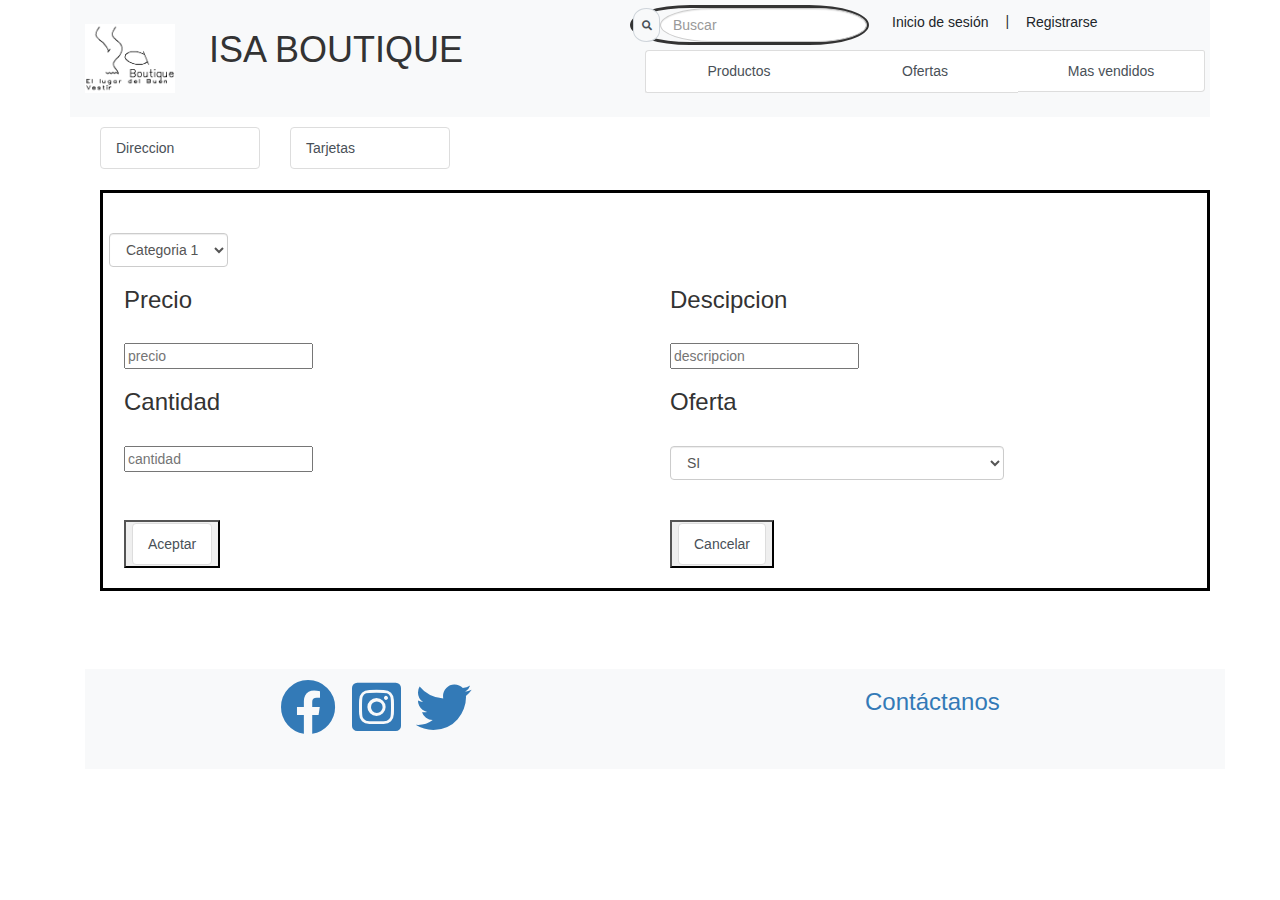
<file: agregarproducto.html>
<!DOCTYPE html>
<html lang="en">
<head>
    <meta charset="UTF-8">
    <meta name="viewport" content="width=device-width, initial-scale=1.0">
    <link rel="stylesheet" href="https://stackpath.bootstrapcdn.com/bootstrap/4.5.2/css/bootstrap.min.css" integrity="sha384-JcKb8q3iqJ61gNV9KGb8thSsNjpSL0n8PARn9HuZOnIxN0hoP+VmmDGMN5t9UJ0Z" crossorigin="anonymous">
    <link rel="stylesheet" href="index.css">
    <link rel="stylesheet" href="fontawesome/css/all.css">
    <!-- Compiled and minified Bootstrap CSS -->
    <link rel="stylesheet" href="https://maxcdn.bootstrapcdn.com/bootstrap/3.3.7/css/bootstrap.min.css" >
    <!-- Minified JS library -->
    <script src="https://ajax.googleapis.com/ajax/libs/jquery/3.2.1/jquery.min.js"></script>
    <!-- Compiled and minified Bootstrap JavaScript -->
    <script src="https://maxcdn.bootstrapcdn.com/bootstrap/3.3.7/js/bootstrap.min.js" ></script>
    <title>Poyecto Final</title>
</head>
<body class="bg-white">
    <div class="container bg-white" style="height: 100%; width: 100%;">
        <div class="bg-light row">
            <div class="col-6 py-3">
                <div class="d-inline-block" id="logo">
                    <img   onclick="location.href='index.html'" src="logo.png" alt="Logo" class="img-fluid">
                </div>
                <div class="d-none d-md-inline-block text-black h1" style="padding-left: 30px;">
                    ISA BOUTIQUE
                </div>
            </div>
            <div class="d-none d-md-block col-6 p-2">
                <div class="row text-right">
                    <form class="d-inline-block form-inline" style="border: solid;border-radius: 60px/20px " >
                        <div class="input-group" >
                            <div class="input-group-prepend" >
                                <span class="input-group-text bg-light"  style="border-radius: 60px/50px">
                                    <i class="fas fa-search"></i>
                                </span>
                                <input type="text" placeholder="Buscar" class="form-control" style="border-radius: 60px/20px" >
                            </div>
                        </div>
                    </form>
                    <div class="ml-3 text-right d-inline-block">
                        <button class="btn btn-light" type="button" data-toggle="modal" data-target="#modalLogin">
                            Inicio de sesión
                        </button>
                        |
                        <button style="align-items: centerda;" class="btn btn-light" type="button" data-toggle="modal" data-target="#modalRegistro">
                            Registrarse
                        </button>
                    </div>
                </div>
                <div class="mt-2">
                    <ul class="list-group list-group-horizontal text-center">
                        <li style="border-right: none;" onclick="location.href='productos.html'"  class="list-group-item list-group-item-action">Productos</li>
                        <li style="border-right: none;" onclick="location.href='ofertas.html'"  class="list-group-item list-group-item-action">Ofertas</li>
                        <li style="border-left: none;" onclick="location.href='#'" class="list-group-item list-group-item-action">Mas vendidos</li>
                    </ul>
                </div>
            </div>
            <div class="d-block d-md-none col-6 p-2 text-right" >
                <button class="btn btn-light" id="search_button" style="border-radius: 60px/20px" onclick="">
                    <i class="fas fa-search"></i>
                </button>
            </div>
        </div>
        <div  class="container d-none d-sm-block d-md-block">
            <div class="row" style="padding-top: 10px;">
                <div class="col-2">
                    <li onclick="location.href='direccion.html'"  class="list-group-item list-group-item-action">Direccion</li>
                </div>
                <div class="col-2">
                    <li onclick="location.href='tarjeta.html'"  class="list-group-item list-group-item-action">Tarjetas</li>
                </div>
            </div>
            <div class="containt" style="height: 500px;width: 100%; overflow-y: auto; ">
                <div id="categoria" class="col-12 categoria" style="width: 100%;">
                    <div class="row"  style="padding-top: 40px;">
                        <div class="col4">
                            <select class="form-control">
                                <ul>
                                    <option value="1">Categoria 1</option>
                                    <option value="2">Categoria 2</option>
                                    <option value="3">Categoria 3</option>
                                </ul>
                              </select>
                        </div>
                        <div class="col4"></div>
                        <div class="col4"></div>
                    </div>
                    <div class="row">
                        <div class="col-6">
                           <h3> Precio</h3>
                            <br><input id="precio" placeholder="precio">
                        </div>
                        <div class="col-6">
                            <h3> Descipcion</h3>
                            <br><input id="descripcion" placeholder="descripcion">
                        </div>
                    </div>
                    <div class="row">
                        <div class="col-4">
                           <h3> Cantidad</h3>
                            <br><input id="cantidad" placeholder="cantidad">
                        </div>
                        <div class="col-2">
                        </div>
                        <div class="col-4">
                            <h3> Oferta</h3>
                            <br> <select class="form-control">
                                <ul>
                                    <option value="1">SI</option>
                                    <option value="2">No</option>
                                </ul>
                              </select>
                        </div>
                    </div>
                    <div class="row" style="padding-top: 20px;">
                        <div class="col-4" style="align-items: center; padding-top: 20px; padding-bottom: 20px;" >
                            <button style="align-items: center; text-align: center;">
                                <li onclick="location.href='#'"  class="list-group-item list-group-item-action">Aceptar</li>
                            </button>
                        </div>
                        <div class="col-2" style="align-items: center; padding-top: 20px; padding-bottom: 20px;" >
                            
                        </div>
                        <div class="col-4" style="align-items: center; padding-top: 20px; padding-bottom: 20px;" >
                            <button style="align-items: center; text-align: center;">
                                <li onclick="location.href='#'"  class="list-group-item list-group-item-action">Cancelar</li>
                            </button>
                        </div>
                    </div>
                    
                </div>
            </div>

           
            
            <div class="bg-light row text-black d-none d-sm-none d-md-block " style="height: 100px;">
                <div class="row">
                    <div class="col-2">
    
                    </div>
                    <div class="col-6" id="redes1" >
                        <a href="" class="text-black" >
                            <i class="fab fa-facebook"></i></a>
                        <a href="" class="text-black">
                            <i class="fab fa-instagram-square"></i>
                        </a>
                        <a href="" class="text-black">
                            <i class="fab fa-twitter"></i>
                        </a>
                    </div>
                    <div class="col-3 text-left" >
                        <h3><a href="">Contáctanos</a></h3>
                    </div>
                </div>

        </div>
        </div>
        <div class="row justify-content-end collapse" id="menu_inicio" style="position: right;">
            <div class="col-4 bg-light " id="redes2">
                <div>
                    <a href="" class="text-black" data-toggle="modal" data-target="#modalLogin">
                        Inicio de sesion
                </div>
                <div>
                    <a href="" class="text-black" data-toggle="modal" data-target="#modalRegistro">
                        Registrarse
                    </a>
                </div>
            </div>
        </div>

        <div class="row justify-content-end collapse" id="menu_footer" style="position: right;">
            <div class="col-4 bg-light">
                <div>
                    <a href="" class="text-black" data-toggle="modal" data-target="#modalLogin">Iniciar sesión</a>
                </div>
                <div>
                    <a href="" class="text-black" data-toggle="modal" data-target="#modalRegistro">Registrarse</a>
                </div>
            </div>
        </div>
        <div class="row justify-content-end collapse" id="menu_redes" style="position: right;">
            <div class="col-4 bg-light " id="redes2">
                <div>
                    <a href="" class="text-black" >
                        <i class="fab fa-facebook"></i></a>
                </div>
                <div>
                    <a href="" class="text-black">
                        <i class="fab fa-instagram-square"></i>
                    </a>
                </div>
                <div>
                    <a href="" class="text-black">
                        <i class="fab fa-twitter"></i>
                    </a>
                </div>
            </div>
        </div>
        <div style="width: 100%;" class="d-none d-sm-block d-md-none">
            
        <div class="bg-light row text-white d-md-none text-center">
            <div class="col-3">
                <button class="btn btn-light footer_phone"  onclick="location.href='carrito.html'">
                    <i class="fas fa-ticket-alt"></i>
                </button>
            </div>
            <div class="col-3">
                <button class="btn btn-light footer_phone" onclick="location.href='productos.html'">
                    <i class="fas fa-tv"></i>
                </button>
            </div>
            <div class="col-3">
                <button class="btn btn-light footer_phone">
                    <button class="btn btn-light footer_phone" data-toggle="collapse" data-target="#menu_redes">
                    <i class="fas fa-theater-masks"></i>
                </button>
            </div>
            <div class="col-3">
                <button class="btn btn-light footer_phone" data-toggle="collapse" data-target="#menu_inicio">
                    <i class="fas fa-bars"></i>
                </button>
            </div>
        </div>
    </div>

    <!-- modal compra-->
    <div class="modal fade" id="modalLogin" tabindex="-1">
        <div class="modal-dialog">
            <div class="modal-content">
                <div class="modal-header">
                    <h3 class="modal-title ">Iniciar sesión </h3>
                    <button type="button" class="close" data-dismiss="modal">
                        <span>&times;</span>
                    </button>
                </div>
                <div class="modal-body">
                    <form>
                        <div class="form-group">
                            <label for="login_email">Correo</label>
                            <input type="text" id="login_email" name="login_email" class="form-control">
                        </div>
                        <div class="form-group">
                            <label for="login_pass">Contraseña</label>
                            <input type="password" id="login_pass" name="login_pass" class="form-control">
                        </div>
                    </form>
                </div>
                <div class="modal-footer">
                    <button class="btn btn-primary">
                        Aceptar
                    </button>
                    <button class="btn btn-secondary" data-dismiss="modal">
                        Cancelar
                    </button>
                </div>
            </div>
        </div>
    </div>
    <!-- Modal de login -->
    <div class="modal fade" id="modalcompra" tabindex="-1">
        <div class="modal-dialog">
            <div class="modal-content">
                <div class="modal-header">
                    <h3 class="modal-title ">Confirmar compra </h3>
                    <button type="button" class="close" data-dismiss="modal">
                        <span>&times;</span>
                    </button>
                </div>
                <div class="modal-body">
                    <h3>Su compra ha realizado con exito</h3>
                </div>
                <div class="modal-footer">
                    <button class="btn btn-primary" data-dismiss="modal">
                        Continuar
                    </button>
                </div>
            </div>
        </div>
    </div>

    <!-- Modal de registro -->
    <div class="modal fade" id="modalRegistro" tabindex="-1">
        <div class="modal-dialog modal-lg">
            <div class="modal-content">
                <div class="modal-header">
                    <h3 class="modal-title">Registro</h3>
                    <button type="button" class="close" data-dismiss="modal">
                        <span>&times;</span>
                    </button>
                </div>
                <div class="modal-body">
                    <form>
                        <div class="form-row">
                            <div class="form-group col-6">
                                <label for="name">Nombre (s)</label>
                                <input type="text" class="form-control" id="name" name="name">
                            </div>
                            <div class="form-group col-6">
                                <label for="lastname">Apellidos</label>
                                <input type="text" class="form-control" id="lastname" name="lastname">
                            </div>
                        </div>
                        <div class="form-group">
                            <label for="email">Correo</label>
                            <input type="text" class="form-control" id="email" name="email">
                        </div>
                        <div class="form-row">
                            <div class="form-group col-6">
                                <label for="password">Contraseña</label>
                                <input type="password" class="form-control" id="password" name="password">
                            </div>
                            <div class="form-group col-6">
                                <label for="password2">Confirmar contraseña</label>
                                <input type="password2" class="form-control" id="lastname2" name="lastname2">
                            </div>
                        </div>
                    </form>
                </div>
                <div class="modal-footer">
                    <button class="btn btn-primary">
                        Aceptar
                    </button>
                    <button class="btn btn-secondary" data-dismiss="modal">
                        Cancelar
                    </button>
                </div>
            </div>
        </div>
    </div>

    <script src="https://code.jquery.com/jquery-3.5.1.slim.min.js" integrity="sha384-DfXdz2htPH0lsSSs5nCTpuj/zy4C+OGpamoFVy38MVBnE+IbbVYUew+OrCXaRkfj" crossorigin="anonymous"></script>
    <script src="https://cdn.jsdelivr.net/npm/popper.js@1.16.1/dist/umd/popper.min.js" integrity="sha384-9/reFTGAW83EW2RDu2S0VKaIzap3H66lZH81PoYlFhbGU+6BZp6G7niu735Sk7lN" crossorigin="anonymous"></script>
    <script src="https://stackpath.bootstrapcdn.com/bootstrap/4.5.2/js/bootstrap.min.js" integrity="sha384-B4gt1jrGC7Jh4AgTPSdUtOBvfO8shuf57BaghqFfPlYxofvL8/KUEfYiJOMMV+rV" crossorigin="anonymous"></script>
</body>
</html>
</file>
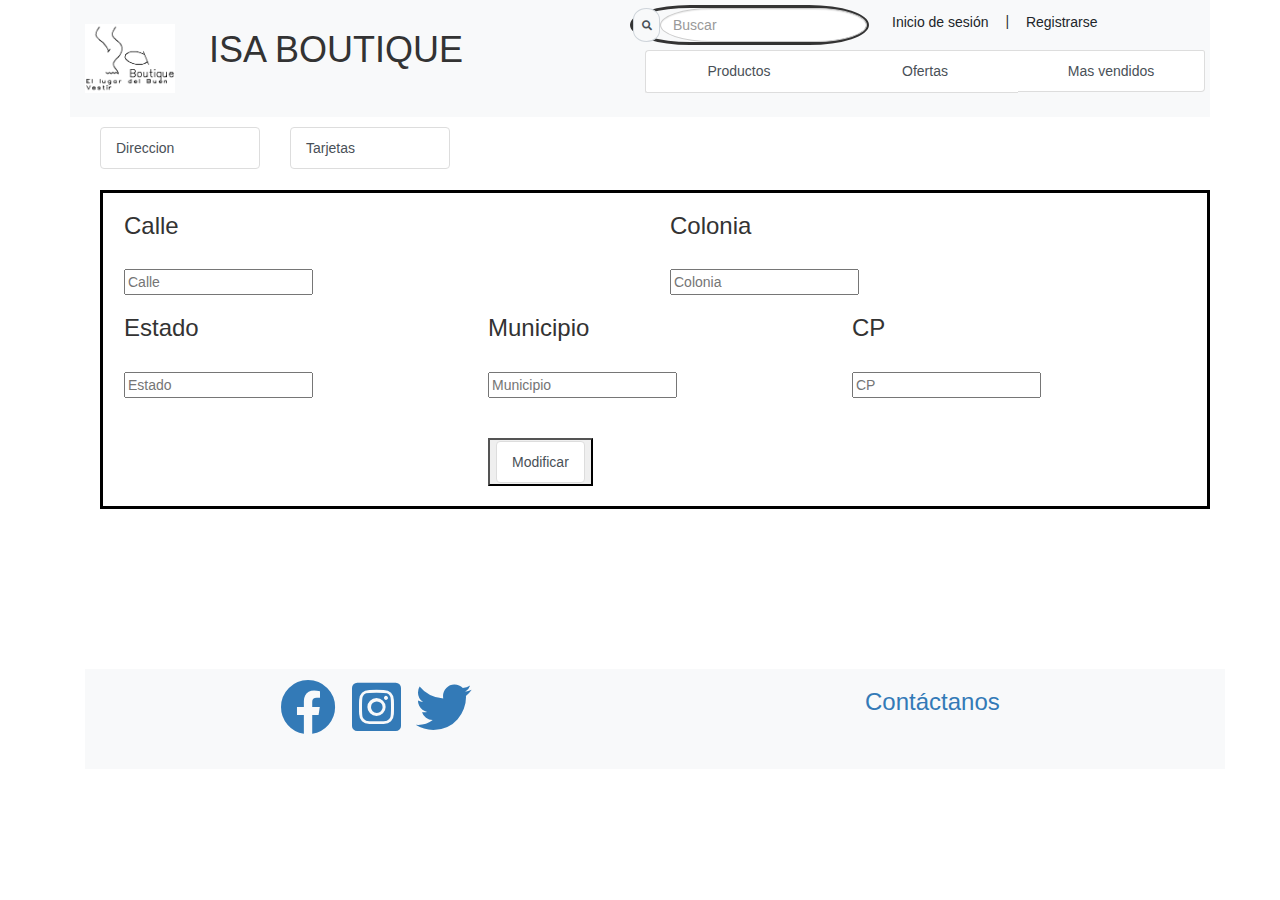
<file: direccion.html>
<!DOCTYPE html>
<html lang="en">
<head>
    <meta charset="UTF-8">
    <meta name="viewport" content="width=device-width, initial-scale=1.0">
    <link rel="stylesheet" href="https://stackpath.bootstrapcdn.com/bootstrap/4.5.2/css/bootstrap.min.css" integrity="sha384-JcKb8q3iqJ61gNV9KGb8thSsNjpSL0n8PARn9HuZOnIxN0hoP+VmmDGMN5t9UJ0Z" crossorigin="anonymous">
    <link rel="stylesheet" href="index.css">
    <link rel="stylesheet" href="fontawesome/css/all.css">
    <!-- Compiled and minified Bootstrap CSS -->
    <link rel="stylesheet" href="https://maxcdn.bootstrapcdn.com/bootstrap/3.3.7/css/bootstrap.min.css" >
    <!-- Minified JS library -->
    <script src="https://ajax.googleapis.com/ajax/libs/jquery/3.2.1/jquery.min.js"></script>
    <!-- Compiled and minified Bootstrap JavaScript -->
    <script src="https://maxcdn.bootstrapcdn.com/bootstrap/3.3.7/js/bootstrap.min.js" ></script>
    <title>Poyecto Final</title>
</head>
<body class="bg-white">
    <div class="container bg-white" style="height: 100%; width: 100%;">
        <div class="bg-light row">
            <div class="col-6 py-3">
                <div class="d-inline-block" id="logo">
                    <img   onclick="location.href='index.html'" src="logo.png" alt="Logo" class="img-fluid">
                </div>
                <div class="d-none d-md-inline-block text-black h1" style="padding-left: 30px;">
                    ISA BOUTIQUE
                </div>
            </div>
            <div class="d-none d-md-block col-6 p-2">
                <div class="row text-right">
                    <form class="d-inline-block form-inline" style="border: solid;border-radius: 60px/20px " >
                        <div class="input-group" >
                            <div class="input-group-prepend" >
                                <span class="input-group-text bg-light"  style="border-radius: 60px/50px">
                                    <i class="fas fa-search"></i>
                                </span>
                                <input type="text" placeholder="Buscar" class="form-control" style="border-radius: 60px/20px" >
                            </div>
                        </div>
                    </form>
                    <div class="ml-3 text-right d-inline-block">
                        <button class="btn btn-light" type="button" data-toggle="modal" data-target="#modalLogin">
                            Inicio de sesión
                        </button>
                        |
                        <button style="align-items: centerda;" class="btn btn-light" type="button" data-toggle="modal" data-target="#modalRegistro">
                            Registrarse
                        </button>
                    </div>
                </div>
                <div class="mt-2">
                    <ul class="list-group list-group-horizontal text-center">
                        <li style="border-right: none;" onclick="location.href='productos.html'"  class="list-group-item list-group-item-action">Productos</li>
                        <li style="border-right: none;" onclick="location.href='ofertas.html'"  class="list-group-item list-group-item-action">Ofertas</li>
                        <li style="border-left: none;" onclick="location.href='#'" class="list-group-item list-group-item-action">Mas vendidos</li>
                    </ul>
                </div>
            </div>
            <div class="d-block d-md-none col-6 p-2 text-right" >
                <button class="btn btn-light" id="search_button" style="border-radius: 60px/20px" onclick="">
                    <i class="fas fa-search"></i>
                </button>
            </div>
        </div>
        <div  class="container d-none d-sm-none d-md-block">
            <div class="row" style="padding-top: 10px;">
                <div class="col-2">
                    <li onclick="location.href='direccion.html'"  class="list-group-item list-group-item-action">Direccion</li>
                </div>
                <div class="col-2">
                    <li onclick="location.href='tarjeta.html'"  class="list-group-item list-group-item-action">Tarjetas</li>
                </div>
            </div>
            <div class="containt" style="height: 500px;width: 100%; overflow-y: auto; ">
                <div id="categoria" class="col-12 categoria" style="width: 100%;">
                    <div class="row">
                        <div class="col-6">
                           <h3> Calle</h3>
                            <br><input id="calle" placeholder="Calle">
                        </div>
                        <div class="col-6">
                            <h3> Colonia</h3>
                            <br><input id="colonia" placeholder="Colonia">
                        </div>
                    </div>
                    <div class="row">
                        <div class="col-4">
                           <h3> Estado</h3>
                            <br><input id="estado" placeholder="Estado">
                        </div>
                        <div class="col-4">
                            <h3> Municipio</h3>
                            <br><input id="municipio" placeholder="Municipio">
                        </div>
                        <div class="col-4">
                            <h3> CP</h3>
                            <br><input id="cp" placeholder="CP" >
                        </div>
                    </div>
                    <div class="row" style="padding-top: 20px;">
                        <div class="col-4"></div>
                        <div class="col-4" style="align-items: center; padding-top: 20px; padding-bottom: 20px;" >
                            <button style="align-items: center; text-align: center;">
                                <li onclick="location.href='#'"  class="list-group-item list-group-item-action">Modificar</li>
                            </button>
                        </div>
                        <div class="col-4"></div>
                    </div>
                    
                </div>
            </div>

           
            
            <div class="bg-light row text-black d-none d-sm-none d-md-block " style="height: 100px;">
                <div class="row">
                    <div class="col-2">
    
                    </div>
                    <div class="col-6" id="redes1" >
                        <a href="" class="text-black" >
                            <i class="fab fa-facebook"></i></a>
                        <a href="" class="text-black">
                            <i class="fab fa-instagram-square"></i>
                        </a>
                        <a href="" class="text-black">
                            <i class="fab fa-twitter"></i>
                        </a>
                    </div>
                    <div class="col-3 text-left" >
                        <h3><a href="">Contáctanos</a></h3>
                    </div>
                </div>

        </div>
        </div>
        <div class="row justify-content-end collapse" id="menu_inicio" style="position: right;">
            <div class="col-4 bg-light " id="redes2">
                <div>
                    <a href="" class="text-black" data-toggle="modal" data-target="#modalLogin">
                        Inicio de sesion
                </div>
                <div>
                    <a href="" class="text-black" data-toggle="modal" data-target="#modalRegistro">
                        Registrarse
                    </a>
                </div>
            </div>
        </div>

        <div class="row justify-content-end collapse" id="menu_footer" style="position: right;">
            <div class="col-4 bg-light">
                <div>
                    <a href="" class="text-black" data-toggle="modal" data-target="#modalLogin">Iniciar sesión</a>
                </div>
                <div>
                    <a href="" class="text-black" data-toggle="modal" data-target="#modalRegistro">Registrarse</a>
                </div>
            </div>
        </div>
        <div class="row justify-content-end collapse" id="menu_redes" style="position: right;">
            <div class="col-4 bg-light " id="redes2">
                <div>
                    <a href="" class="text-black" >
                        <i class="fab fa-facebook"></i></a>
                </div>
                <div>
                    <a href="" class="text-black">
                        <i class="fab fa-instagram-square"></i>
                    </a>
                </div>
                <div>
                    <a href="" class="text-black">
                        <i class="fab fa-twitter"></i>
                    </a>
                </div>
            </div>
        </div>
        <div style="width: 100%;" class="d-sm-block d-md-none">
            
        <div class="bg-light row text-white d-md-none text-center">
            <div class="col-3">
                <button class="btn btn-light footer_phone"  onclick="location.href='carrito.html'">
                    <i class="fas fa-ticket-alt"></i>
                </button>
            </div>
            <div class="col-3">
                <button class="btn btn-light footer_phone" onclick="location.href='productos.html'">
                    <i class="fas fa-tv"></i>
                </button>
            </div>
            <div class="col-3">
                <button class="btn btn-light footer_phone">
                    <button class="btn btn-light footer_phone" data-toggle="collapse" data-target="#menu_redes">
                    <i class="fas fa-theater-masks"></i>
                </button>
            </div>
            <div class="col-3">
                <button class="btn btn-light footer_phone" data-toggle="collapse" data-target="#menu_inicio">
                    <i class="fas fa-bars"></i>
                </button>
            </div>
        </div>
    </div>

    <!-- modal compra-->
    <div class="modal fade" id="modalLogin" tabindex="-1">
        <div class="modal-dialog">
            <div class="modal-content">
                <div class="modal-header">
                    <h3 class="modal-title ">Iniciar sesión </h3>
                    <button type="button" class="close" data-dismiss="modal">
                        <span>&times;</span>
                    </button>
                </div>
                <div class="modal-body">
                    <form>
                        <div class="form-group">
                            <label for="login_email">Correo</label>
                            <input type="text" id="login_email" name="login_email" class="form-control">
                        </div>
                        <div class="form-group">
                            <label for="login_pass">Contraseña</label>
                            <input type="password" id="login_pass" name="login_pass" class="form-control">
                        </div>
                    </form>
                </div>
                <div class="modal-footer">
                    <button class="btn btn-primary">
                        Aceptar
                    </button>
                    <button class="btn btn-secondary" data-dismiss="modal">
                        Cancelar
                    </button>
                </div>
            </div>
        </div>
    </div>
    <!-- Modal de login -->
    <div class="modal fade" id="modalcompra" tabindex="-1">
        <div class="modal-dialog">
            <div class="modal-content">
                <div class="modal-header">
                    <h3 class="modal-title ">Confirmar compra </h3>
                    <button type="button" class="close" data-dismiss="modal">
                        <span>&times;</span>
                    </button>
                </div>
                <div class="modal-body">
                    <h3>Su compra ha realizado con exito</h3>
                </div>
                <div class="modal-footer">
                    <button class="btn btn-primary" data-dismiss="modal">
                        Continuar
                    </button>
                </div>
            </div>
        </div>
    </div>

    <!-- Modal de registro -->
    <div class="modal fade" id="modalRegistro" tabindex="-1">
        <div class="modal-dialog modal-lg">
            <div class="modal-content">
                <div class="modal-header">
                    <h3 class="modal-title">Registro</h3>
                    <button type="button" class="close" data-dismiss="modal">
                        <span>&times;</span>
                    </button>
                </div>
                <div class="modal-body">
                    <form>
                        <div class="form-row">
                            <div class="form-group col-6">
                                <label for="name">Nombre (s)</label>
                                <input type="text" class="form-control" id="name" name="name">
                            </div>
                            <div class="form-group col-6">
                                <label for="lastname">Apellidos</label>
                                <input type="text" class="form-control" id="lastname" name="lastname">
                            </div>
                        </div>
                        <div class="form-group">
                            <label for="email">Correo</label>
                            <input type="text" class="form-control" id="email" name="email">
                        </div>
                        <div class="form-row">
                            <div class="form-group col-6">
                                <label for="password">Contraseña</label>
                                <input type="password" class="form-control" id="password" name="password">
                            </div>
                            <div class="form-group col-6">
                                <label for="password2">Confirmar contraseña</label>
                                <input type="password2" class="form-control" id="lastname2" name="lastname2">
                            </div>
                        </div>
                    </form>
                </div>
                <div class="modal-footer">
                    <button class="btn btn-primary">
                        Aceptar
                    </button>
                    <button class="btn btn-secondary" data-dismiss="modal">
                        Cancelar
                    </button>
                </div>
            </div>
        </div>
    </div>

    <script src="https://code.jquery.com/jquery-3.5.1.slim.min.js" integrity="sha384-DfXdz2htPH0lsSSs5nCTpuj/zy4C+OGpamoFVy38MVBnE+IbbVYUew+OrCXaRkfj" crossorigin="anonymous"></script>
    <script src="https://cdn.jsdelivr.net/npm/popper.js@1.16.1/dist/umd/popper.min.js" integrity="sha384-9/reFTGAW83EW2RDu2S0VKaIzap3H66lZH81PoYlFhbGU+6BZp6G7niu735Sk7lN" crossorigin="anonymous"></script>
    <script src="https://stackpath.bootstrapcdn.com/bootstrap/4.5.2/js/bootstrap.min.js" integrity="sha384-B4gt1jrGC7Jh4AgTPSdUtOBvfO8shuf57BaghqFfPlYxofvL8/KUEfYiJOMMV+rV" crossorigin="anonymous"></script>
</body>
</html>
</file>
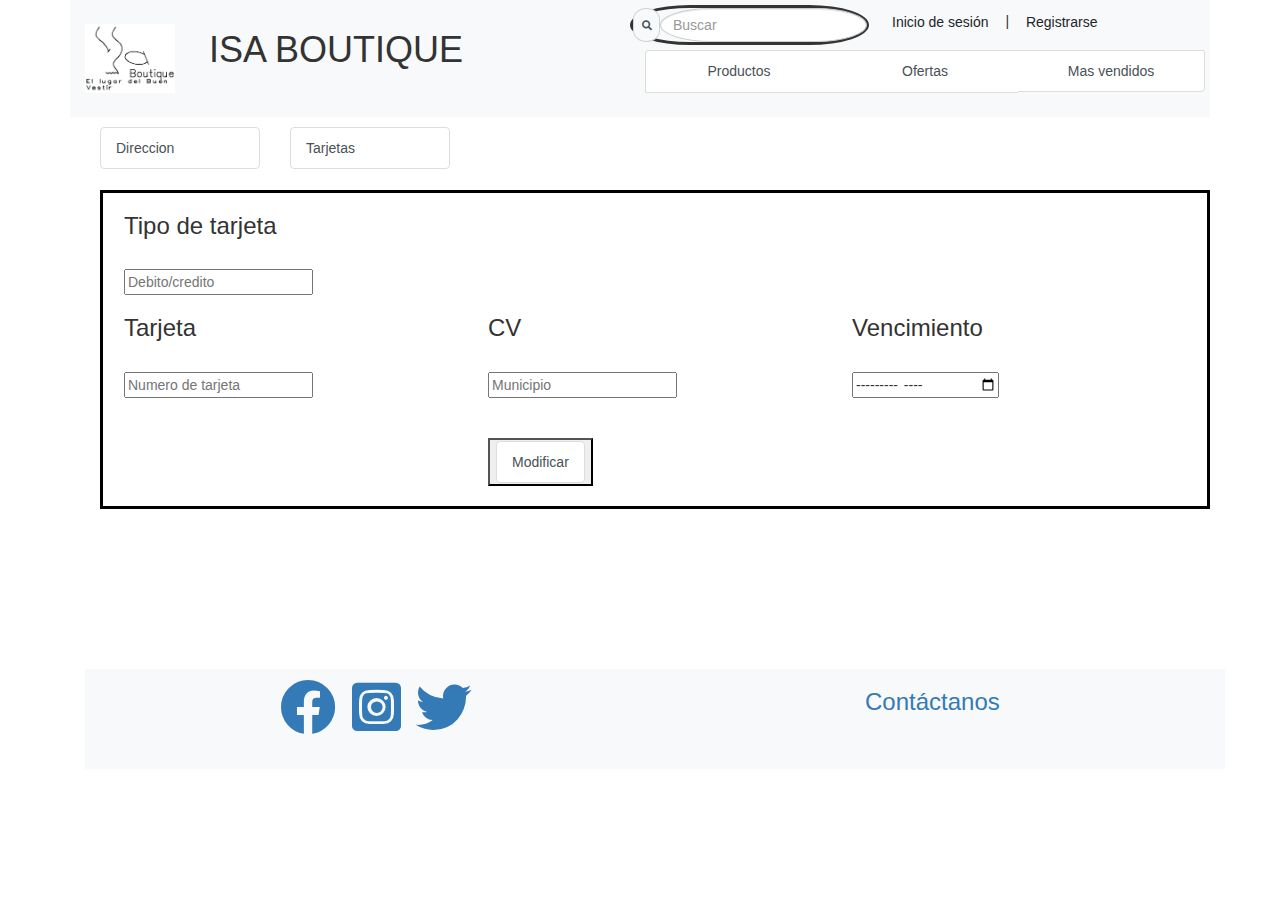
<file: tarjeta.html>
<!DOCTYPE html>
<html lang="en">
<head>
    <meta charset="UTF-8">
    <meta name="viewport" content="width=device-width, initial-scale=1.0">
    <link rel="stylesheet" href="https://stackpath.bootstrapcdn.com/bootstrap/4.5.2/css/bootstrap.min.css" integrity="sha384-JcKb8q3iqJ61gNV9KGb8thSsNjpSL0n8PARn9HuZOnIxN0hoP+VmmDGMN5t9UJ0Z" crossorigin="anonymous">
    <link rel="stylesheet" href="index.css">
    <link rel="stylesheet" href="fontawesome/css/all.css">
    <!-- Compiled and minified Bootstrap CSS -->
    <link rel="stylesheet" href="https://maxcdn.bootstrapcdn.com/bootstrap/3.3.7/css/bootstrap.min.css" >
    <!-- Minified JS library -->
    <script src="https://ajax.googleapis.com/ajax/libs/jquery/3.2.1/jquery.min.js"></script>
    <!-- Compiled and minified Bootstrap JavaScript -->
    <script src="https://maxcdn.bootstrapcdn.com/bootstrap/3.3.7/js/bootstrap.min.js" ></script>
    <title>Poyecto Final</title>
</head>
<body class="bg-white">
    <div class="container bg-white" style="height: 100%; width: 100%;">
        <div class="bg-light row">
            <div class="col-6 py-3">
                <div class="d-inline-block" id="logo">
                    <img   onclick="location.href='index.html'" src="logo.png" alt="Logo" class="img-fluid">
                </div>
                <div class="d-none d-md-inline-block text-black h1" style="padding-left: 30px;">
                    ISA BOUTIQUE
                </div>
            </div>
            <div class="d-none d-md-block col-6 p-2">
                <div class="row text-right">
                    <form class="d-inline-block form-inline" style="border: solid;border-radius: 60px/20px " >
                        <div class="input-group" >
                            <div class="input-group-prepend" >
                                <span class="input-group-text bg-light"  style="border-radius: 60px/50px">
                                    <i class="fas fa-search"></i>
                                </span>
                                <input type="text" placeholder="Buscar" class="form-control" style="border-radius: 60px/20px" >
                            </div>
                        </div>
                    </form>
                    <div class="ml-3 text-right d-inline-block">
                        <button class="btn btn-light" type="button" data-toggle="modal" data-target="#modalLogin">
                            Inicio de sesión
                        </button>
                        |
                        <button style="align-items: centerda;" class="btn btn-light" type="button" data-toggle="modal" data-target="#modalRegistro">
                            Registrarse
                        </button>
                    </div>
                </div>
                <div class="mt-2">
                    <ul class="list-group list-group-horizontal text-center">
                        <li style="border-right: none;" onclick="location.href='productos.html'"  class="list-group-item list-group-item-action">Productos</li>
                        <li style="border-right: none;" onclick="location.href='ofertas.html'"  class="list-group-item list-group-item-action">Ofertas</li>
                        <li style="border-left: none;" onclick="location.href='#'" class="list-group-item list-group-item-action">Mas vendidos</li>
                    </ul>
                </div>
            </div>
            <div class="d-block d-md-none col-6 p-2 text-right" >
                <button class="btn btn-light" id="search_button" style="border-radius: 60px/20px" onclick="">
                    <i class="fas fa-search"></i>
                </button>
            </div>
        </div>
        <div  class="container d-none d-sm-none d-md-block">
            <div class="row" style="padding-top: 10px;">
                <div class="col-2">
                    <li onclick="location.href='direccion.html'"  class="list-group-item list-group-item-action">Direccion</li>
                </div>
                <div class="col-2">
                    <li onclick="location.href='tarjeta.html'"  class="list-group-item list-group-item-action">Tarjetas</li>
                </div>
            </div>
            <div class="containt" style="height: 500px;width: 100%; overflow-y: auto; ">
                <div id="categoria" class="col-12 categoria" style="width: 100%;">
                    <div class="row">
                        <div class="col-6">
                           <h3> Tipo de tarjeta</h3>
                            <br><input id="Tipotarjeta" placeholder="Debito/credito">
                        </div>
                    </div>
                    <div class="row">
                        <div class="col-4">
                           <h3> Tarjeta</h3>
                            <br><input id="tarjeta" placeholder="Numero de tarjeta">
                        </div>
                        <div class="col-4">
                            <h3> CV</h3>
                            <br><input id="municipio" placeholder="Municipio">
                        </div>
                        <div class="col-4">
                            <h3> Vencimiento</h3>
                            <br><input type="month" name="mes" id="vencimiento">
                        </div>
                    </div>
                    <div class="row" style="padding-top: 20px;">
                        <div class="col-4"></div>
                        <div class="col-4" style="align-items: center; padding-top: 20px; padding-bottom: 20px;" >
                            <button style="align-items: center; text-align: center;">
                                <li onclick="location.href='#'"  class="list-group-item list-group-item-action">Modificar</li>
                            </button>
                        </div>
                        <div class="col-4"></div>
                    </div>
                </div>
            </div>

           
            
            
            <div class="bg-light row text-black d-none d-sm-none d-md-block " style="height: 100px;">
                <div class="row">
                    <div class="col-2">
    
                    </div>
                    <div class="col-6" id="redes1" >
                        <a href="" class="text-black" >
                            <i class="fab fa-facebook"></i></a>
                        <a href="" class="text-black">
                            <i class="fab fa-instagram-square"></i>
                        </a>
                        <a href="" class="text-black">
                            <i class="fab fa-twitter"></i>
                        </a>
                    </div>
                    <div class="col-3 text-left" >
                        <h3><a href="">Contáctanos</a></h3>
                    </div>
                </div>

        </div>
        </div>
        <div class="row justify-content-end collapse" id="menu_inicio" style="position: right;">
            <div class="col-4 bg-light " id="redes2">
                <div>
                    <a href="" class="text-black" data-toggle="modal" data-target="#modalLogin">
                        Inicio de sesion
                </div>
                <div>
                    <a href="" class="text-black" data-toggle="modal" data-target="#modalRegistro">
                        Registrarse
                    </a>
                </div>
            </div>
        </div>

        <div class="row justify-content-end collapse" id="menu_footer" style="position: right;">
            <div class="col-4 bg-light">
                <div>
                    <a href="" class="text-black" data-toggle="modal" data-target="#modalLogin">Iniciar sesión</a>
                </div>
                <div>
                    <a href="" class="text-black" data-toggle="modal" data-target="#modalRegistro">Registrarse</a>
                </div>
            </div>
        </div>
        <div class="row justify-content-end collapse" id="menu_redes" style="position: right;">
            <div class="col-4 bg-light " id="redes2">
                <div>
                    <a href="" class="text-black" >
                        <i class="fab fa-facebook"></i></a>
                </div>
                <div>
                    <a href="" class="text-black">
                        <i class="fab fa-instagram-square"></i>
                    </a>
                </div>
                <div>
                    <a href="" class="text-black">
                        <i class="fab fa-twitter"></i>
                    </a>
                </div>
            </div>
        </div>
        <div style="width: 100%;" class="d-none d-sm-block d-md-none">
            
            
        </div>
        <div class="bg-light row text-white d-md-none text-center">
            <div class="col-3">
                <button class="btn btn-light footer_phone"  onclick="location.href='carrito.html'">
                    <i class="fas fa-ticket-alt"></i>
                </button>
            </div>
            <div class="col-3">
                <button class="btn btn-light footer_phone" onclick="location.href='productos.html'">
                    <i class="fas fa-tv"></i>
                </button>
            </div>
            <div class="col-3">
                <button class="btn btn-light footer_phone">
                    <button class="btn btn-light footer_phone" data-toggle="collapse" data-target="#menu_redes">
                    <i class="fas fa-theater-masks"></i>
                </button>
            </div>
            <div class="col-3">
                <button class="btn btn-light footer_phone" data-toggle="collapse" data-target="#menu_inicio">
                    <i class="fas fa-bars"></i>
                </button>
            </div>
        </div>
    </div>

    <!-- modal compra-->
    <div class="modal fade" id="modalLogin" tabindex="-1">
        <div class="modal-dialog">
            <div class="modal-content">
                <div class="modal-header">
                    <h3 class="modal-title ">Iniciar sesión </h3>
                    <button type="button" class="close" data-dismiss="modal">
                        <span>&times;</span>
                    </button>
                </div>
                <div class="modal-body">
                    <form>
                        <div class="form-group">
                            <label for="login_email">Correo</label>
                            <input type="text" id="login_email" name="login_email" class="form-control">
                        </div>
                        <div class="form-group">
                            <label for="login_pass">Contraseña</label>
                            <input type="password" id="login_pass" name="login_pass" class="form-control">
                        </div>
                    </form>
                </div>
                <div class="modal-footer">
                    <button class="btn btn-primary">
                        Aceptar
                    </button>
                    <button class="btn btn-secondary" data-dismiss="modal">
                        Cancelar
                    </button>
                </div>
            </div>
        </div>
    </div>
    <!-- Modal de login -->
    <div class="modal fade" id="modalcompra" tabindex="-1">
        <div class="modal-dialog">
            <div class="modal-content">
                <div class="modal-header">
                    <h3 class="modal-title ">Confirmar compra </h3>
                    <button type="button" class="close" data-dismiss="modal">
                        <span>&times;</span>
                    </button>
                </div>
                <div class="modal-body">
                    <h3>Su compra ha realizado con exito</h3>
                </div>
                <div class="modal-footer">
                    <button class="btn btn-primary" data-dismiss="modal">
                        Continuar
                    </button>
                </div>
            </div>
        </div>
    </div>

    <!-- Modal de registro -->
    <div class="modal fade" id="modalRegistro" tabindex="-1">
        <div class="modal-dialog modal-lg">
            <div class="modal-content">
                <div class="modal-header">
                    <h3 class="modal-title">Registro</h3>
                    <button type="button" class="close" data-dismiss="modal">
                        <span>&times;</span>
                    </button>
                </div>
                <div class="modal-body">
                    <form>
                        <div class="form-row">
                            <div class="form-group col-6">
                                <label for="name">Nombre (s)</label>
                                <input type="text" class="form-control" id="name" name="name">
                            </div>
                            <div class="form-group col-6">
                                <label for="lastname">Apellidos</label>
                                <input type="text" class="form-control" id="lastname" name="lastname">
                            </div>
                        </div>
                        <div class="form-group">
                            <label for="email">Correo</label>
                            <input type="text" class="form-control" id="email" name="email">
                        </div>
                        <div class="form-row">
                            <div class="form-group col-6">
                                <label for="password">Contraseña</label>
                                <input type="password" class="form-control" id="password" name="password">
                            </div>
                            <div class="form-group col-6">
                                <label for="password2">Confirmar contraseña</label>
                                <input type="password2" class="form-control" id="lastname2" name="lastname2">
                            </div>
                        </div>
                    </form>
                </div>
                <div class="modal-footer">
                    <button class="btn btn-primary">
                        Aceptar
                    </button>
                    <button class="btn btn-secondary" data-dismiss="modal">
                        Cancelar
                    </button>
                </div>
            </div>
        </div>
    </div>

    <script src="https://code.jquery.com/jquery-3.5.1.slim.min.js" integrity="sha384-DfXdz2htPH0lsSSs5nCTpuj/zy4C+OGpamoFVy38MVBnE+IbbVYUew+OrCXaRkfj" crossorigin="anonymous"></script>
    <script src="https://cdn.jsdelivr.net/npm/popper.js@1.16.1/dist/umd/popper.min.js" integrity="sha384-9/reFTGAW83EW2RDu2S0VKaIzap3H66lZH81PoYlFhbGU+6BZp6G7niu735Sk7lN" crossorigin="anonymous"></script>
    <script src="https://stackpath.bootstrapcdn.com/bootstrap/4.5.2/js/bootstrap.min.js" integrity="sha384-B4gt1jrGC7Jh4AgTPSdUtOBvfO8shuf57BaghqFfPlYxofvL8/KUEfYiJOMMV+rV" crossorigin="anonymous"></script>
</body>
</html>
</file>
<file: index.css>
#logo {
    max-width: 50px;
    border-radius: 50%;
}

@media (min-width: 768px) {
    #logo {
        max-width: 90px;
    }
}
.imagen-carrousel { 
    max-width:100%; 
    max-height:100%; 
    vertical-align: middle; 
} 
#btnprod{
    margin:0;
    padding:0;
}
#prodlist{
    border: none;
}

#btnprod{
    display:block;
    float:left;
    padding:0 10px;
}
#redes {
    font-size: 3em;
}
#redes1 {
    font-size: 4em;
}
#redes2 {
    font-size: 2em;
}

.categoria {
    border: solid black;
    border-width: 0.5 0.5 0.5 0.5em;
    padding: 0 1.5em;
    margin: 1.5em 0;
}
@media (min-width: 768px) {
    .form-search .combobox-container,
    .form-inline .combobox-container {
      display: inline-block;
      margin-bottom: 0;
      vertical-align: top;
    }
    .form-search .combobox-container .input-group-addon,
    .form-inline .combobox-container .input-group-addon {
      width: auto;
    }
  }
  
  .combobox-selected .caret {
    display: none;
  }
  
  
  /* :not doesn't work in IE8 */
  
  .combobox-container:not(.combobox-selected) .glyphicon-remove {
    display: none;
  }
  
  .typeahead-long {
    max-height: 300px;
    overflow-y: auto;
  }
  
  .control-group.error .combobox-container .add-on {
    color: #B94A48;
    border-color: #B94A48;
  }
  
  .control-group.error .combobox-container .caret {
    border-top-color: #B94A48;
  }
  
  .control-group.warning .combobox-container .add-on {
    color: #C09853;
    border-color: #C09853;
  }
  
  .control-group.warning .combobox-container .caret {
    border-top-color: #C09853;
  }
  
  .control-group.success .combobox-container .add-on {
    color: #468847;
    border-color: #468847;
  }
  
  .control-group.success .combobox-container .caret {
    border-top-color: #468847;
  }
.categoria-items {
    overflow-x: auto;
}
.categoria-item{
    margin-left: 10px;
    margin-right: 10px;
    margin-bottom: 20px;
}

.vote-button {
    font-size: 3em;
}

#search_button {
    font-size: 2em;
}

.footer_phone {
    font-size: 5em;
}
</file>
